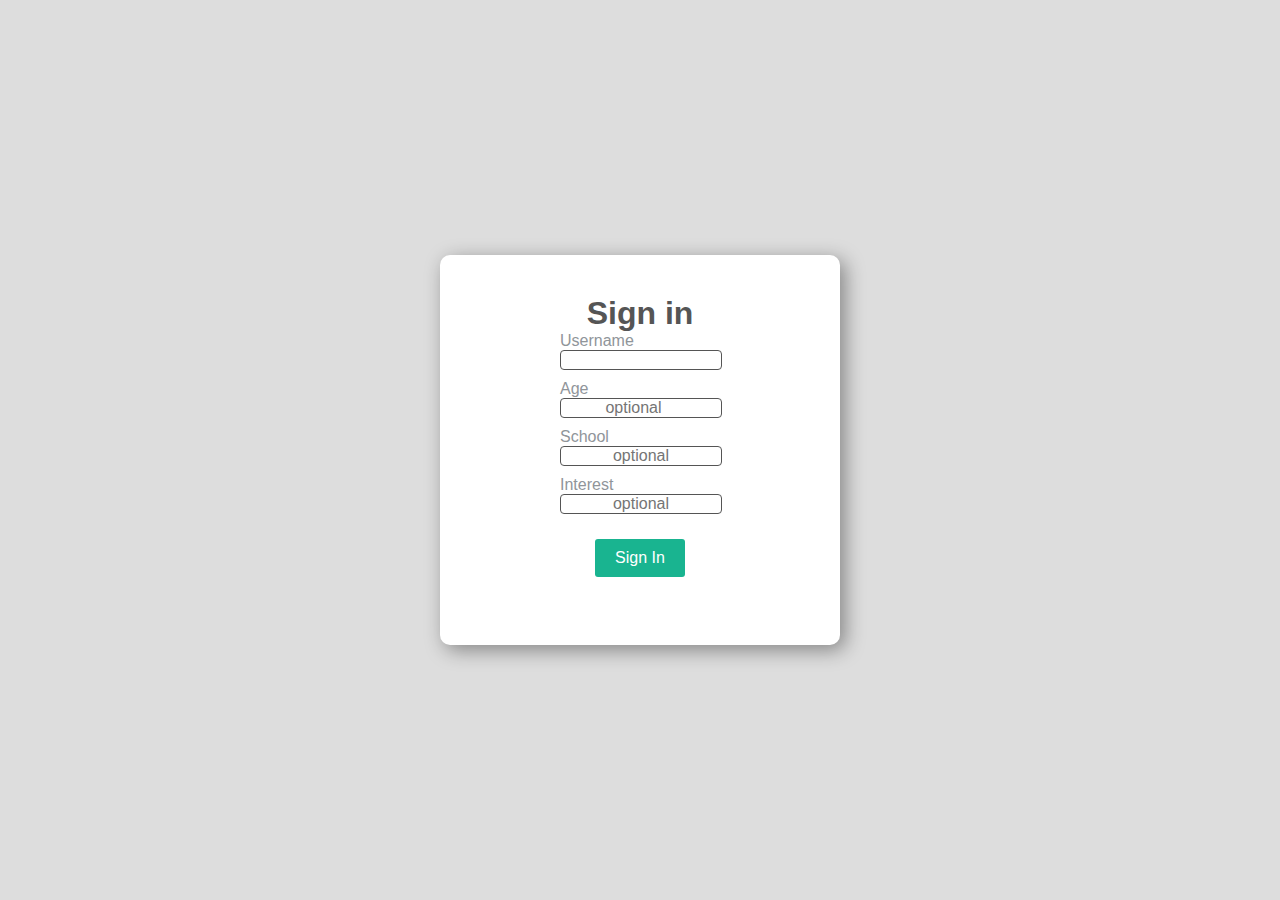
<file: src/main/resources/public/index.html>
<!DOCTYPE html>
<html lang="en">
<head>
    <meta charset="UTF-8">
    <title>ChatApp</title>
    <script src="js/jquery-3.4.1.min.js"></script>
    <script type="module" src="js/view.js"></script>
    <link rel="stylesheet" href="styles.css">
</head>
<body>
    <div id="frame-login" class="login-box box">
        <div class="form">
            <h1>Sign in</h1>
            <label for="inp-username">Username</label><br />
            <input class="inp_login" type="text" id="inp-username"/><br />
            <label for="inp-age">Age</label><br />
            <input class="inp_login" type="number" id="inp-age" placeholder="optional"/><br />
            <label for="inp-school">School</label><br />
            <input class="inp_login" type="text" id="inp-school" placeholder="optional"/><br />
            <label for="inp-interest">Interest</label><br />
            <input class="inp_login" type="text" id="inp-interest" placeholder="optional"/><br />
            <button class="btn_login" id="btn-login">Sign In</button>
        </div>
    </div>

    <div id="frame-main" class="div_main layer box" style="display: table-column">
        <span style="float:left">&nbsp;&nbsp;&nbsp;&nbsp;&nbsp;&nbsp;&nbsp;&nbsp;&nbsp;&nbsp;&nbsp;&nbsp;&nbsp;&nbsp;&nbsp;&nbsp;</span>
        <h3 style="display: inline-block">Main</h3>
        <div style="float: right">
            <button class="mid-btn" id="btn-logout-main" style="float: right">Log Out</button><br/>
            <h3 id="main-username" style="float: right"></h3>
        </div>
        <div class="div_sub" style="display: table-cell">
            <h4>All</h4>
            <SELECT class="select_list" id="allRooms" name="allRooms" multiple >
            </SELECT>
            <button class="mid-btn" id="btn-join">Join</button>
        </div>
        <div class="div_sub" style="display: table-cell">
            <h4>Yours</h4>
            <SELECT class="select_list" id="userRooms" name="userRooms" multiple >
            </SELECT>
            <button class="mid-btn" id="btn-enter">Enter</button>
            <button class="mid-btn" id="btn-leave">Leave</button>
        </div>
        <div class="div_create" style="display: table-cell">
            <h4>Create</h4>
            <input type="radio" name="roomType" id="inp-public" value="public" checked="checked">
            <label for="inp-public">Public</label>
            <input type="radio" name="roomType" id="inp-private" value="private">
            <label for="inp-private">Private</label><br />
            <div class="div_option" id="div_public">
                <label for="roomName">Room Name</label><br/>
                <input type="text" id="inp-roomName" required="required"><br/>
                <label for="inp-restriction_age_from">Age</label><br/>
                <input type="number" id="inp-restriction_age_from" placeholder="optional" style="width: 73px">
                <label for="inp-restriction_age_to"> ~ </label>
                <input type="number" id="inp-restriction_age_to" placeholder="optional" style="width: 73px"><br/>
                <label for="inp-restriction_school">School</label><br/>
                <input type="text" id="inp-restriction_school" placeholder="optional"><br/>
                <label for="inp-restriction_interest">Interest</label><br/>
                <input type="text" id="inp-restriction_interest" placeholder="optional">
            </div>
            <div class="div_option" id="div_private" style="display: none">
                <label for="roomName">Room Name</label><br/>
                <input type="text" id="inp-private-roomName" required="required"><br/>
            </div>
            <button class="mid-btn" id="btn-create">Create</button>
        </div>
    </div>

    <div id="frame-room" class="div_room layer box" style="display: table-column">
        <button class="mid-btn" id="btn-back" style="float: left">Back</button>
        <h3 style="display: inline-block">ChatRoom</h3>
        <div style="float: right">
            <button class="mid-btn" id="btn-logout-room">Log Out</button><br/>
            <h3 id="room-username" style="float: right"></h3>
        </div>
        <div class="div_room_left" style="display: table-cell" >
            <div>
                <h5>Room Info</h5><br/>
                <div class="div_info" id="roomInfo">
                    <p id="roomName">Room Name</p>
                    <div id="restrictions">
                        <span>Age Range: </span><span id="res-age"></span><br/>
                        <span>Interest List: </span><span id="res-interest"></span><br/>
                        <span>School List: </span><span id="res-school"></span><br/>
                    </div>
                </div>
            </div>
            <div class="user-list-container">
                <h5>User List</h5>
                <SELECT class="select_user_list" id="userList" name="userList" MULTIPLE >
                </SELECT>
            </div>
            <button class="mid-btn" id="btn-block">Block</button>
            <button class="mid-btn" id="btn-unblock">Unblock</button><br/>
            <button class="mid-btn" id="btn-ban">Ban</button>
            <button class="mid-btn" id="btn-unban">Unban</button>
            <button class="mid-btn" id="btn-invite">Invite</button>
        </div>
        <div class="div_room_right" style="display: table-cell">
            <h5>Messages</h5>
            <button class="sml-btn" id="btn-edit">Edit</button>
            <button class="sml-btn" id="btn-recall">Recall</button>
            <button class="sml-btn" id="btn-delete">Delete</button>
            <SELECT class="select_history" id="messageList" name="user_rooms" MULTIPLE >
            </SELECT>
            <SELECT id="select-emoji"></SELECT><br/>
<!--            <button class="mid-btn" id="btn-insert-emoji">Insert Emoji</button><br/>-->
            <input type="text" id="msg" style="width: 570px"/>
            <button class="mid-btn" id="btn-send">Send</button>
            <button class="mid-btn" id="btn-cancel">Cancel</button>
            <button class="mid-btn" id="btn-save-changes">Save Changes</button>
        </div>
    </div>

    <div id="frame-invite" class="box dialog" style="display: table-column">
        <div class="form">
            <h1>Invite</h1>
            <label for="inp-invite-username">Username</label><br />
            <input class="inp_login" type="text" id="inp-invite-username"/><br />
            <button class="mid-btn" id="btn-cancel-invite">Cancel</button>
            <button class="mid-btn" id="btn-confirm-invite">Invite</button>
        </div>
    </div>

    <div id="frame-invite-success" class="box dialog" style="display: table-column">
        <div class="form-dialog">
            <h3>Invitation Successed!</h3>
            <button class="dialog-btn" id="btn-invite-success">Confirm</button>
        </div>
    </div>

    <div id="frame-invite-fail" class="box dialog" style="display: table-column">
        <div class="form-dialog">
            <h3>Invitation failed!</h3>
            <button class="dialog-btn" id="btn-invite-fail">Confirm</button>
        </div>
    </div>

    <div id="frame-join-room-fail" class="box dialog" style="display: table-column">
        <div class="form-dialog">
            <h3 id="join-room-fail-txt">Can not join this room.</h3>
            <h3 id="create-room-fail-txt">Invalid Room Name.</h3>
            <h3 id="room-dissolved-txt">The room has been dissolved.</h3>
            <button class="dialog-btn" id="btn-join-room-fail">Confirm</button>
        </div>
    </div>

    <div id="frame-login-fail" class="box dialog" style="display: table-column">
        <div class="form-dialog">
            <h3>Invalid Username.</h3>
            <button class="dialog-btn" id="btn-login-fail">Confirm</button>
        </div>
    </div>
</body>
</html>
</file>
<file: src/main/resources/public/styles.css>
*{
    /*outline: solid #f00 1px !important;*/
    /*background: #000 !important;*/
    /*color: #fff !important;*/
    margin: 0;
    padding: 0;
}

html, body {
    margin: 0;
    padding: 0;
    height: 100%;
}

body {
    margin: 0;
    font-family: -apple-system, BlinkMacSystemFont, 'Segoe UI', 'Roboto', 'Oxygen',
    'Ubuntu', 'Cantarell', 'Fira Sans', 'Droid Sans', 'Helvetica Neue',
    sans-serif;
    -webkit-font-smoothing: antialiased;
    -moz-osx-font-smoothing: grayscale;

    display:flex;/*Flex布局*/
    display: -webkit-flex; /* Safari */
    justify-content: center; /* 水平居中 */
    align-items: center; /*指定垂直居中*/

    background-color: #ddd;
    color: #555555;
}

.layer {
    position: absolute;
    top: 50%;
    left: 50%;
    padding: 20px;
    background-color: #dddddd;
    box-shadow: 0 0 5px 10px darkgray;
    text-align: center;
}

button,
input,
select,
textarea {
    font-family: inherit;
    font-size: 100%;
    margin: 0;
    vertical-align: baseline;
}

button,
input {
    line-height: normal;
}

button,
html input[type="button"],
input[type="reset"],
input[type="submit"] {
    -webkit-appearance: button;
    cursor: pointer;
}

input[type="submit"], button {
    padding: 10px 20px;
    margin-top: 15px;
    border: none;
    border-radius: 3px;
    background: #19b490;
    color: white;
    outline: none;
    -webkit-transition: .3s ease;
    transition: .3s ease;
}
input[type="submit"]:hover, input[type="submit"]:focus, button:hover, button:focus {
    background-color: #1ccaa2;
}

.box {
    background-color: #fff;
    box-shadow: 5px 5px 20px rgba(0, 0, 0, 0.4);
    border-radius: 10px;
}

.login-box {
    width: 400px;
    height: 390px;
}

.form {
    width: 40%;
    margin: 10% auto;
    text-align: center;
}

.login-box h2 {
    font-size: 30px;
    font-size: 1.875rem;
    font-weight: 300;
    text-align: center;
    margin-bottom: 20px;
}

.login-box label {
    text-align: center;
    color: #90959a;
    font-size: 16px;
    font-size: 1rem;

    float:left;
    text-align:left;
    width:20%;
}

.login-box input {
    outline: none;
    border: 1.25px solid #555555;
    border-radius: 4px;
    padding: 0;
    width: 100%;
}

.inp_login {
    text-align: center;
    margin-bottom: 10px;
}

.div_main {
    width: 900px;
    height: 450px;
    margin: -300px 0 0 -475px;
}
.div_main .mid-btn {
    margin-top: 5px;
}

.div_sub {
    text-align: left;
    width: 300px;
    height: 350px;
}

.select_list {
    width: 300px;
    height: 250px;
    background-color: white;
    margin-right: 50px;
    overflow-y: scroll;
    overflow-x: scroll;
}

.div_create {
    text-align: left;
    width: 200px;
    height: 350px;
}

.div_option {
    margin-top: 10px;
    margin-bottom: 10px;
}

.div_room {
    width: 900px;
    height: 450px;
    margin: -300px 0 0 -475px;
}

.mid-btn {
    margin-top: 0;
    margin-bottom: 5px;
    padding: 5px 10px;
}

.div_room_left {
    margin-top: 10px;
    text-align: left;
}

.div_room_left .mid-btn {
    margin-top: 5px;
}

.div_info {
    width: 200px;
    height: 100px;
    margin-top: -15px;
    margin-right: 50px;
    background-color: white;
}

.user-list-container {
    /*margin-top: 15px;*/
}

.select_user_list {
    width: 200px;
    height: 150px;
    margin-right: 50px;
    background-color: white;
    overflow-y: scroll;
    overflow-x: scroll;
}

.div_room_right {
    margin-top: 10px;
    text-align: left;
}
.div_room_right h5 {
    display: inline-block;
}
.div_room_right .sml-btn {
    display: inline-block;
    margin-top: 0;
    margin-left: 1%;
    padding: 0;
    width: 8%;
    height: 2%;
}

.div_room_right .mid-btn {
    margin-top: 5px;
    margin-left: 2%;
}

.select_history {
    width: 650px;
    height: 265px;
    margin-top: 5px;
    background-color: #f5f0e1;
    overflow-y: scroll;
    overflow-x: scroll;
}

.msg-from-others {
    width: 91%;
    text-align: left;
    /*width: fit-content;*/
    padding: 14px 18px;
    margin: 6px 8px;
    background-color: #fff7b8;
    border-radius: 16px 16px 16px 0;
    border: 1px solid #fff7b8;
}

.date-from-others {
    text-align: left;
    color: lightgray;
    font-size: 0.8em;
}

.msg-from-myself {
    width: 91%;
    text-align: right;
    /*width: fit-content;*/
    padding: 14px 18px;
    margin: 6px 8px;
    background-color: #ffe3b8;
    border-radius: 16px 16px 0 16px;
    border: 1px solid #ffe3b8;
}

.date-from-myself {
    text-align: right;
    color: lightgray;
    font-size: 0.8em;
}

.msg-sys-info {
    text-align: center;
}

.dialog {
    width: 400px;
    height: 250px;
    z-index: 100;
}

.form-dialog {
    margin: 13% auto;
    text-align: center;
}

.dialog-btn {
    margin-top: 22%;
}
</file>
